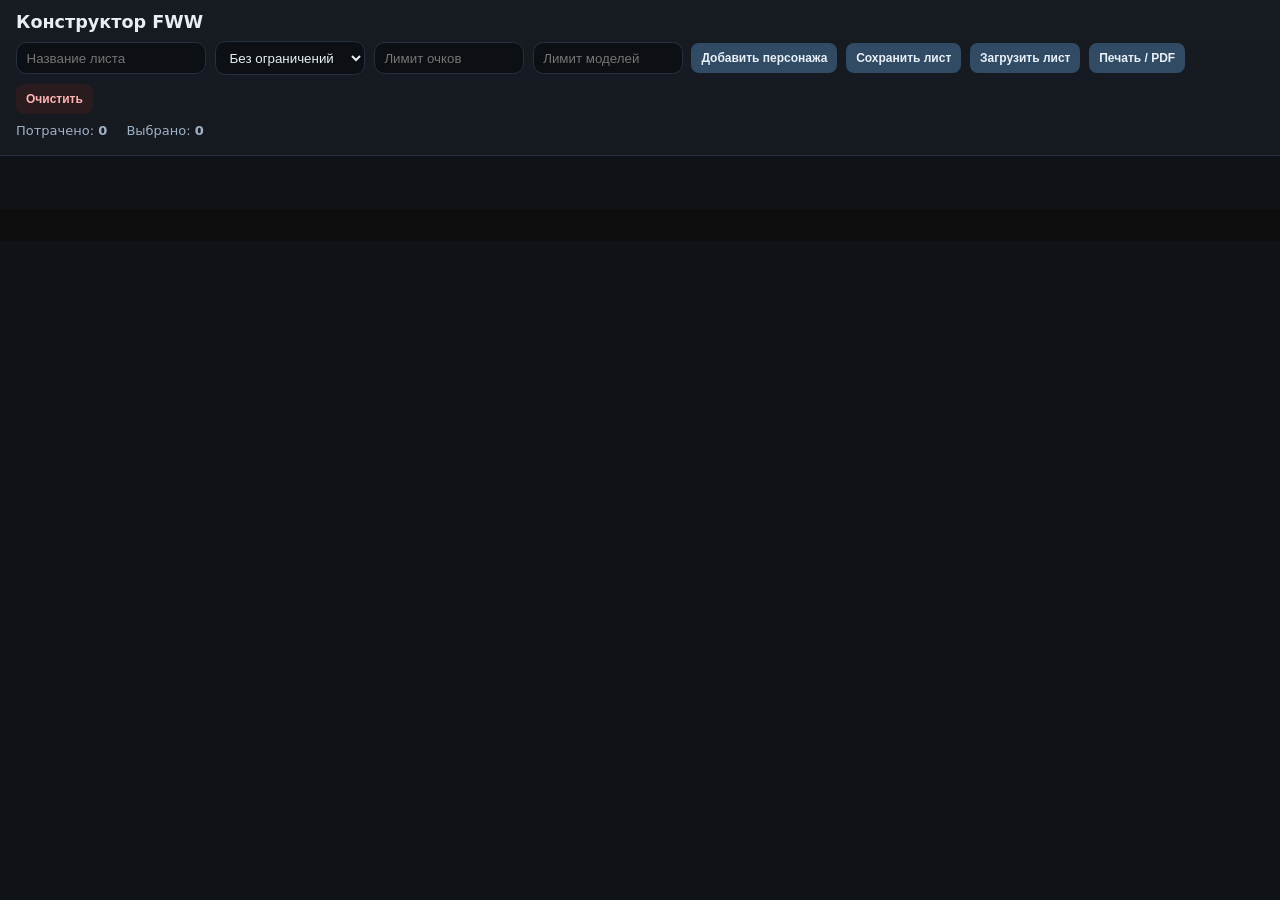
<file: index.html>
<!DOCTYPE html>
<html lang="ru">

<head>
  <meta charset="UTF-8">
  <meta name="viewport" content="width=device-width, initial-scale=1.0">
  <title>Конструктор FWW</title>
  <link rel="stylesheet" href="styles.css?v=1001">
  <link rel="stylesheet" href="board_ui/board.css">
  <link rel="stylesheet" href="board_ui/board_print.css" media="print">
  <link rel="stylesheet" href="print.css?v=1003" media="print">
</head>

<body>
  <div id="printSheet" class="print-sheet"></div>
  <header class="toolbar">
    <div class="brand">Конструктор FWW</div>
    <div class="controls">
      <input id="listName" class="input" placeholder="Название листа">
      <select id="factionSelect" class="input"></select>
      <input id="pointsLimit" class="input number" type="number" min="0" placeholder="Лимит очков">
      <input id="modelsLimit" class="input number" type="number" min="0" placeholder="Лимит моделей">
      <button id="addUnitBtn" class="btn">Добавить персонажа</button>
      <button id="saveBtn" class="btn">Сохранить лист</button>
      <input id="loadInput" type="file" accept="application/json" style="display:none">
      <button id="loadBtn" class="btn">Загрузить лист</button>
      <button id="printBtn" class="btn">Печать / PDF</button>
      <button id="clearBtn" class="btn danger">Очистить</button>
    </div>
    <div class="stats">
      <span>Потрачено: <b id="spent">0</b></span>
      <span>Выбрано: <b id="unitCount">0</b></span>
    </div>
  </header>

  <section id="roster" class="roster" aria-label="Список отряда"></section>

  <section id="board" class="board" aria-label="Растер карт"></section>

  <div id="modalRoot" class="modal hidden">
    <div class="backdrop"></div>
    <div class="panel" role="dialog" aria-modal="true" aria-labelledby="modalTitle">
      <div class="panel-header">
        <div id="modalTitle" class="title"></div>
        <button id="modalClose" class="icon">✕</button>
      </div>
      <div class="panel-content">
        <div id="filters" class="filters"></div>
        <div id="pickerList" class="grid"></div>
      </div>
    </div>
  </div>

  <template id="rosterUnitTemplate">
    <section class="roster-unit">
      <header class="roster-unit__header">
        <div class="roster-unit__summary">
          <img class="roster-unit__image" alt="">
          <div class="roster-unit__meta">
            <div class="roster-unit__name"></div>
            <div class="roster-unit__cost"></div>
          </div>
        </div>
        <div class="roster-unit__actions">
          <button data-act="addItem" class="btn small">+ карта</button>
          <button data-act="dup" class="btn small">x2</button>
          <button data-act="remove" class="btn small danger">Удалить</button>
        </div>
      </header>
      <div class="roster-unit__grid roster-grid roster-grid--live"></div>
      <footer class="roster-unit__footer">
        <span>Очки персонажа: <b class="subtotalPoints">0</b></span>
        <span>Карты: <b class="itemsCount">0</b></span>
      </footer>
    </section>
  </template>

  <script src="app.js?v=1006"></script>
  <script src="board_ui/board.js"></script>
  <script>
    document.addEventListener('DOMContentLoaded', () => {
      const mount = document.getElementById('board');
      if (mount && window.BoardUI) {
        BoardUI.mount(mount);
      }
    });
  </script>
</body>

</html>
</file>
<file: styles.css>
:root {
  --bg: #0f1216;
  --panel: #171b22;
  --text: #e9eef5;
  --muted: #9fb2c5;
  --accent: #3a86ff;
  --danger: #ff5d5d;
  --chip: #1f2630;
  --border: #273040;
  --card-gap: 1.1rem;
  --roster-card-gap: 16px;
  --roster-mod-gap: 12px;
  --roster-card-min: 320px;
  --card-radius: 16px;
}

@media (max-width: 1280px) {
  :root {
    --card-gap: 0.85rem;
  }
}

* {
  box-sizing: border-box;
}

html,
body {
  height: 100%;
}

body {
  margin: 0;
  background: var(--bg);
  color: var(--text);
  font: 14px/1.45 "Inter", system-ui, -apple-system, Segoe UI, Roboto, "DejaVu Sans", Arial;
}

a {
  color: inherit;
}

.print-sheet {
  display: none;
}

.hidden {
  display: none !important;
}

/* Toolbar */
.toolbar {
  position: sticky;
  top: 0;
  z-index: 60;
  background: linear-gradient(180deg, var(--panel), rgba(23, 27, 34, .9));
  backdrop-filter: saturate(1.25) blur(7px);
  border-bottom: 1px solid var(--border);
  padding: .65rem 1rem 0.85rem;
}

.brand {
  font-weight: 700;
  font-size: 1.1rem;
  margin-bottom: .35rem;
}

.controls {
  display: flex;
  flex-wrap: wrap;
  gap: .55rem;
  align-items: center;
}

.input {
  background: #0c0f13;
  border: 1px solid var(--border);
  color: var(--text);
  padding: .45rem .6rem;
  border-radius: .65rem;
  min-width: 150px;
}

.input.number {
  max-width: 150px;
}

.input.compact {
  min-width: 210px;
}

.btn {
  background: var(--chip);
  border: 1px solid var(--border);
  color: var(--text);
  padding: .45rem .75rem;
  border-radius: .65rem;
  cursor: pointer;
  transition: border-color .15s, box-shadow .15s, transform .15s;
}

.btn:hover {
  border-color: #3a86ff55;
  box-shadow: 0 0 0 2px #3a86ff22;
  transform: translateY(-1px);
}

.btn.small {
  padding: .32rem .55rem;
  font-size: 13px;
  border-radius: .55rem;
}

.btn.tiny {
  padding: .2rem .45rem;
  font-size: 12px;
  border-radius: .5rem;
}

.btn.icon {
  display: inline-flex;
  align-items: center;
  gap: .3rem;
}

.btn.danger {
  background: #2a1b1f;
  border-color: #563a40;
  color: #ffb3b3;
}

.btn.secondary {
  background: #1c2330;
  border-color: #2b3648;
  color: #9fb2c5;
}

.stats {
  margin-top: .55rem;
  display: flex;
  flex-wrap: wrap;
  gap: 1.2rem;
  color: var(--muted);
  font-size: 13px;
}

/* Roster */
.roster {
  display: flex;
  flex-direction: column;
  gap: 1.35rem;
  padding: 1.35rem 1.2rem 2rem;
}

.roster-unit {
  background: var(--panel);
  border: 1px solid var(--border);
  border-radius: 18px;
  box-shadow: 0 12px 24px rgba(6, 8, 12, .28);
  padding: 1.1rem 1.2rem 1.2rem;
  display: flex;
  flex-direction: column;
  gap: 1.1rem;
}

.roster-unit__header {
  display: flex;
  flex-wrap: wrap;
  gap: 1rem;
  justify-content: space-between;
  align-items: flex-start;
}

.roster-unit__summary {
  display: flex;
  gap: .85rem;
  align-items: center;
}

/* маленькая карта в шапке юнита */
.roster-unit__image {
  display: none;
}

@media (max-width: 1100px) {
  .roster-unit__image {
    width: 100px;
  }
}

.roster-unit__meta {
  display: flex;
  flex-direction: column;
  gap: .35rem;
}

.roster-unit__name {
  font-weight: 700;
  font-size: 1.15rem;
}

.roster-unit__cost {
  color: var(--muted);
  font-size: 13px;
}

.roster-unit__actions {
  display: flex;
  flex-wrap: wrap;
  gap: .45rem;
}

.roster-unit__footer {
  display: flex;
  justify-content: flex-end;
  gap: 1.2rem;
  color: var(--muted);
  font-size: 13px;
}

.roster-grid {
  display: flex;
  flex-wrap: wrap;
  gap: var(--roster-card-gap);
  align-content: flex-start;
  /* Важно: НЕ растягиваем карточки по высоте строки.
     Иначе при наличии высокой карточки (например, с модом) появляются "красные" пустые области как на скрине. */
  align-items: flex-start;
}

.roster-grid--live {
  margin-top: .2rem;
}

.roster-card {
  position: relative;
  background: var(--chip);
  border: 1px solid var(--border);
  border-radius: var(--card-radius);
  padding: .55rem .65rem .75rem;
  display: flex;
  flex-direction: column;
  gap: .45rem;
  min-width: 0;
  transition: border-color .2s, box-shadow .2s;
  box-sizing: border-box;
}

.roster-grid>.roster-card {
  flex: 0 0 auto;
  width: auto;
  max-width: 100%;
}

/* Strict width for Portrait cards */
.roster-card.is-portrait,
.roster-card.is-portrait-card {
  width: 240px;
}

.roster-card.card--unit.is-portrait {
  /* Персонаж чуть крупнее, чтобы не теряться на фоне карт оружия */
  width: 340px;
}

/* Strict width for Landscape cards */
.roster-card.is-landscape,
.roster-card.is-landscape-card {
  width: 340px;
}

.roster-card--unit,
.roster-card--item,
.roster-card--power {
  display: flex;
  flex-direction: column;
  gap: 0.65rem;
  min-width: 0;
}

.roster-card--power {
  grid-column: auto;
}

.roster-card--drag {
  box-shadow: 0 0 0 2px #3a86ff55 inset;
}

.roster-card--drop {
  box-shadow: 0 0 0 2px #3a86ff99 inset;
}

.roster-card__drag-handle {
  position: absolute;
  top: .6rem;
  right: .6rem;
  width: 26px;
  height: 26px;
  border-radius: 50%;
  border: 1px solid rgba(255, 255, 255, .12);
  background: rgba(8, 12, 18, .65);
  color: rgba(233, 238, 245, .65);
  display: flex;
  align-items: center;
  justify-content: center;
  font-size: 16px;
  cursor: grab;
  user-select: none;
  z-index: 2;
}

.roster-card--unit .roster-card__drag-handle,
.roster-card--power .roster-card__drag-handle {
  display: none;
}

/* Image container resets */
.roster-card__image-thumb {
  width: 100%;
  border-radius: 12px;
  overflow: hidden;
  border: 1px solid var(--border);
  background: #0d131a;
}

/* Strict Aspect Ratios based on orientation class */
.roster-card.is-portrait .roster-card__image-thumb,
.roster-card.is-portrait-card .roster-card__image-thumb {
  aspect-ratio: 63 / 88;
}

.roster-card.is-landscape .roster-card__image-thumb,
.roster-card.is-landscape-card .roster-card__image-thumb {
  aspect-ratio: 3 / 2;
}

.roster-card__image {
  width: 100%;
  height: 100%;
  object-fit: contain;
  display: block;
}

.img--rotated {
  transform: rotate(-90deg) scale(1.55);
}

/* Cleanup old class */

.roster-card__title {
  font-weight: 600;
  font-size: 16px;
}

.roster-card__title {
  text-align: center;
  font-weight: 700;
  margin-bottom: .25rem;
}

.roster-card__meta {
  color: var(--muted);
  font-size: 13px;
  display: block;
  line-height: 1.55;
  white-space: normal;
  word-break: normal;
  overflow-wrap: anywhere;
  text-align: center;
}

.roster-card__badges {
  display: flex;
  gap: .4rem;
  align-items: center;
  flex-wrap: wrap;
}

.roster-card__badge {
  display: inline-flex;
  align-items: center;
  gap: .25rem;
  padding: .2rem .45rem;
  border-radius: 999px;
  background: #101621;
  border: 1px solid var(--border);
  font-size: 11px;
  color: #d9e6f8;
}

.roster-card__actions {
  display: flex;
  gap: .4rem;
  flex-wrap: wrap;
  align-items: center;
  justify-content: flex-start;
  width: 100%;
}

.roster-card__actions .btn {
  flex: 0 1 150px;
  justify-content: center;
  text-align: center;
}

.roster-card__actions .btn.tiny {
  flex: 0 1 120px;
}

/* Reset grid areas since we use flex column now */
.roster-card--unit .roster-card__image,
.roster-card--item .roster-card__image,
.roster-card--power .roster-card__image {
  grid-area: auto;
}

@media (max-width: 720px) {
  .roster-card--unit {
    grid-template-columns: 1fr;
    grid-template-areas:
      "image"
      "body"
      "actions";
  }

  .roster-card--item,
  .roster-card--power {
    grid-template-columns: 1fr;
    grid-template-areas:
      "image"
      "body"
      "actions"
      "mods";
    min-width: 0;
  }

  .roster-card--item .roster-card__image,
  .roster-card--power .roster-card__image {
    height: auto;
    min-height: 0;
  }
}

.roster-card__mods {
  display: grid;
  gap: var(--roster-mod-gap);
  width: 100%;
}

@media (max-width: 640px) {
  .roster-grid>.roster-card {
    flex-basis: 100%;
  }
}

.roster-card__mod-card {
  background: transparent;
  border: none;
  padding: .5rem 0 0;
  display: flex;
  flex-direction: column;
  gap: .55rem;
}

.roster-card__mod-card .mod-actions {
  display: flex;
  gap: .45rem;
  flex-wrap: wrap;
}

.roster-card__mod-title {
  font-weight: 600;
  font-size: 15px;
}

.roster-card__mod-meta {
  color: var(--muted);
  font-size: 13px;
  line-height: 1.5;
  white-space: nowrap;
}

.roster-card__mod-image {
  width: 100%;
  aspect-ratio: 3/4;
  object-fit: contain;
  background: var(--panel);
  border-radius: 10px;
  border: 1px solid var(--border);
  cursor: pointer;
  display: block;
}

.roster-card__empty-mod {
  font-size: 13px;
  color: var(--muted);
  padding: .65rem;
  border: 1px dashed #2d394d;
  border-radius: 12px;
  text-align: center;
}

/* Modal / picker */
.modal {
  position: fixed;
  inset: 0;
  display: grid;
  place-items: center;
  z-index: 120;
}

.modal.hidden {
  display: none;
}

.modal .backdrop {
  position: absolute;
  inset: 0;
  background: rgba(0, 0, 0, .6);
}

.modal .panel {
  position: relative;
  background: var(--panel);
  border: 1px solid var(--border);
  border-radius: 18px;
  max-width: min(1280px, 96vw);
  width: 96vw;
  max-height: 92vh;
  display: flex;
  flex-direction: column;
  overflow: hidden;
  box-shadow: 0 24px 48px rgba(2, 4, 8, .65);
}

.panel-content {
  flex: 1;
  min-height: 0;
  display: flex;
  flex-direction: column;
  overflow: auto;
}

.panel-content .grid {
  flex: 1;
}

.panel-header {
  display: flex;
  justify-content: space-between;
  align-items: center;
  padding: .85rem 1.15rem;
  border-bottom: 1px solid var(--border);
}

.title {
  font-weight: 700;
  font-size: 1.05rem;
}

.icon {
  background: transparent;
  border: 1px solid var(--border);
  color: var(--text);
  border-radius: .65rem;
  padding: .3rem .55rem;
  cursor: pointer;
}

.filters {
  position: sticky;
  top: 0;
  display: flex;
  flex-direction: column;
  gap: .4rem;
  padding: .65rem 1.1rem;
  background: var(--panel);
  border-bottom: 1px solid var(--border);
  z-index: 10;
  flex: 0 0 auto;
}

.filter-row {
  display: flex;
  flex-wrap: wrap;
  gap: .45rem;
}

.filter-row.sub {
  border-top: 1px solid var(--border);
  padding-top: .45rem;
  margin-top: .25rem;
}

.filter {
  padding: .32rem .65rem;
  border: 1px solid var(--border);
  border-radius: 999px;
  background: #0c0f13;
  cursor: pointer;
  color: var(--text);
  font-size: 13px;
}

.filter.active {
  outline: 2px solid #3a86ff55;
}

.filter-toggle {
  display: flex;
  gap: .3rem;
  align-items: center;
  background: #0c0f13;
  border: 1px solid var(--border);
  border-radius: 999px;
  padding: .28rem .55rem;
  font-size: 13px;
  cursor: pointer;
  color: var(--text);
}

.filter-toggle[data-active="true"] {
  outline: 2px solid #3a86ff55;
}

.grid {
  padding: 1.2rem;
  display: grid;
  gap: 1rem;
  grid-template-columns: repeat(auto-fill, minmax(260px, 1fr));
}

.grid.picker-units {
  /* 4–6 карт в ряд (в зависимости от ширины экрана) */
  grid-template-columns: repeat(auto-fill, minmax(240px, 1fr));
  /* Не даём разъезжаться в 7–8 колонок на очень широких экранах */
  max-width: calc(6 * 240px + 5 * 1rem + 2.4rem);
  margin: 0 auto;
}

.grid.picker-items {
  /* 4–6 карт в ряд (в зависимости от ширины экрана) */
  grid-template-columns: repeat(auto-fill, minmax(240px, 1fr));
  /* Не даём разъезжаться в 7–8 колонок на очень широких экранах */
  max-width: calc(6 * 240px + 5 * 1rem + 2.4rem);
  margin: 0 auto;
}

.grid.picker-mods {
  /* 4–6 карт в ряд (в зависимости от ширины экрана) */
  grid-template-columns: repeat(auto-fill, minmax(240px, 1fr));
  /* Не даём разъезжаться в 7–8 колонок на очень широких экранах */
  max-width: calc(6 * 240px + 5 * 1rem + 2.4rem);
  margin: 0 auto;
}

.card {
  display: flex;
  flex-direction: column;
  gap: .65rem;
  background: var(--chip);
  border: 1px solid var(--border);
  border-radius: 16px;
  padding: .85rem;
}

.card .card-body {
  display: flex;
  flex-direction: column;
  gap: .3rem;
  flex: 1;
}

.card .title {
  font-weight: 700;
  font-size: 16px;
}

.card .meta {
  color: var(--muted);
  font-size: 12px;
}

.card .actions {
  display: flex;
  gap: .45rem;
}

.card .take {
  align-self: stretch;
  margin-top: auto;
}

.thumb {
  cursor: pointer;
}

.thumb-large {
  width: 100%;
  aspect-ratio: 3/4;
  object-fit: contain;
  border-radius: 12px;
  border: none;
  background: #fff;
}

.thumb-item {
  width: 100%;
  /* Даем картинке самой задавать высоту, чтобы карта была видна полностью */
  height: auto;
  object-fit: contain;
  border-radius: 12px;
  border: none;
  background: #fff;
}

.empty {
  border: 1px dashed var(--border);
  border-radius: 12px;
  padding: 1.5rem;
  text-align: center;
  color: var(--muted);
}

.badge {
  display: inline-flex;
  align-items: center;
  line-height: 1;
  border: 1px solid var(--border);
  border-radius: 8px;
  padding: .15rem .4rem;
  font-size: 11px;
  color: #ffd966;
  background: #3a2b15;
}

body.modal-open {
  overflow: hidden;
}

/* === Fallout Builder: переработка UI карточек выбора и ростера === */

/* Плавный ховер и лёгкий "подъём" для всех карточек */
.card,
.roster-card {
  transition: transform .12s ease, box-shadow .12s ease, border-color .12s ease;
}

.card:hover,
.roster-card:hover {
  transform: translateY(-2px);
  box-shadow: 0 10px 24px rgba(0, 0, 0, .35);
  border-color: var(--accent);
}

/* Готовим базу под верхнюю цветную полоску */
.card,
.roster-card {
  position: relative;
  overflow: hidden;
}

/* Верхняя цветная полоска как на бумажных картах */
.card::before,
.roster-card::before {
  content: "";
  position: absolute;
  left: 0;
  right: 0;
  top: 0;
  height: 6px;
  border-radius: 16px 16px 0 0;
  opacity: .85;
  pointer-events: none;
  background: linear-gradient(90deg,
      var(--accent),
      rgba(58, 134, 255, .6) 45%,
      rgba(58, 134, 255, 0) 100%);
}

/* Разные оттенки полоски для типов карточек */
.roster-card--unit::before,
.card.card-unit::before {
  background: linear-gradient(90deg, #2f7de0, rgba(47, 125, 224, 0) 70%);
}

.roster-card--item::before,
.card.card-item::before {
  background: linear-gradient(90deg, #e0b62f, rgba(224, 182, 47, 0) 70%);
}

.roster-card--power::before {
  background: linear-gradient(90deg, #2fe086, rgba(47, 224, 134, 0) 70%);
}

/* === Карточки в пикерах (выбор юнитов/предметов/модов) ====================== */

/* Структура: картинка сверху, текст посередине, панель действий снизу */
.card.card-unit,
.card.card-item {
  display: grid;
  grid-template-rows: minmax(120px, auto) 1fr auto;
  align-content: start;
  gap: .6rem;
}

/* Картинка карточки в пикере */
.card.card-unit .thumb,
.card.card-item .thumb {
  width: 100%;
  height: auto;
  max-height: none;
  object-fit: contain;
  background: #0d131a;
  border-radius: 12px;
  border: 1px solid var(--border);
}

/* Ландшафтные изображения в пикере */
.card.card-item.is-landscape-card .thumb {
  width: 100%;
  height: auto;
}

/* Текст внутри карточки выбора */
.card.card-unit .card-body,
.card.card-item .card-body {
  width: 100%;
}

/* Панель действий внизу карточки (Change / Remove / Preview) */
.card .actions {
  margin: 0;
  padding: .55rem .6rem;
  border-top: 1px dashed var(--border);
  background: linear-gradient(180deg, rgba(255, 255, 255, .03), rgba(0, 0, 0, .08));
  border-radius: 0 0 12px 12px;
  display: flex;
  flex-wrap: wrap;
  gap: .45rem;
}

.card .actions .btn {
  flex: 0 1 130px;
  justify-content: center;
  text-align: center;
}

/* Поменьше кнопки внутри action-bar */
.card .actions .btn.tiny,
.card .actions .btn.small {
  padding: .28rem .5rem;
  font-size: 12px;
  line-height: 1.2;
  border-radius: .5rem;
}

/* === Карточки в ростере (добавленные карты) ================================= */

/* Нижняя панель действий у ростер-карточек */
.roster-card__actions {
  width: 100%;
  margin-top: .3rem;
  padding-top: .6rem;
  border-top: 1px dashed var(--border);
  background: linear-gradient(180deg, rgba(255, 255, 255, .02), rgba(0, 0, 0, .05));
  border-radius: 0 0 var(--card-radius) var(--card-radius);
  border-radius: 0 0 var(--card-radius) var(--card-radius);
  display: flex;
  flex-wrap: nowrap;
  gap: .45rem;
  align-items: center;
  justify-content: center;
}

.roster-card__actions .btn {
  flex: 1;
  justify-content: center;
}

.roster-card__actions .btn.tiny,
.roster-card__actions .btn.small {
  padding: .28rem .5rem;
  font-size: 12px;
  line-height: 1.2;
  border-radius: .5rem;
}

/* === Моды под предметами ===================================================== */

/* Вложенные "малые карточки" модов */
.roster-card__mod-card,
.mod-card {
  position: relative;
  background: transparent;
  border: none;
  box-shadow: none;
  padding: 0;
  display: flex;
  flex-direction: column;
  overflow: visible;
}

/* Removed top bar for mods */
.roster-card__mod-card::before,
.mod-card::before {
  display: none;
}

.mod-card__content {
  display: flex;
  flex-direction: column;
  gap: .55rem;
  padding: .75rem .75rem 0;
  align-items: stretch;
}

.mod-card__media {
  display: flex;
  justify-content: center;
}

.roster-card__mod-image {
  width: 100%;
  /* Моды должны быть крупнее и без лишних рамок */
  max-width: 100%;
  height: auto;
  aspect-ratio: auto;
  object-fit: contain;
  background: transparent;
  border: none;
  border-radius: 12px;
  padding: 0;
  box-shadow: none;
  margin: 0;
  display: block;
  cursor: pointer;
}

.mod-card__body {
  display: flex;
  flex-direction: column;
  gap: .3rem;
  text-align: center;
  padding: 0 .45rem .25rem;
}

.roster-card__mod-title {
  font-weight: 700;
  letter-spacing: .15px;
  margin: 0;
  color: var(--text);
}

.roster-card__mod-meta {
  font-size: 12px;
  color: var(--muted);
  margin: 0;
  line-height: 1.35;
  white-space: normal;
}

/* Панель действий внутри карточки мода */
.roster-card__mod-card .mod-actions,
.mod-card__actions {
  margin-top: .35rem;
  padding: .6rem .75rem .75rem;
  border-top: 1px solid var(--border);
  background: var(--panel);
  display: grid;
  grid-template-columns: repeat(auto-fit, minmax(150px, 1fr));
  gap: .5rem;
}

.roster-card__mod-card .mod-actions .btn,
.mod-card__actions .btn {
  width: 100%;
  justify-content: center;
  padding: .55rem .75rem;
  font-size: 14px;
  font-weight: 700;
  border-radius: .65rem;
  background: var(--chip);
  border-color: var(--border);
  color: var(--text);
}

.roster-card__mod-card .mod-actions .btn.danger,
.mod-card__actions .btn.danger {
  background: #3a1a21;
  border-color: #5a2731;
}

.roster-card__mod-card .mod-actions .btn:hover,
.mod-card__actions .btn:hover {
  box-shadow: 0 0 0 2px rgba(47, 125, 224, .18);
  transform: translateY(-1px);
}

.roster-card__mod-card .mod-actions .btn.danger:hover,
.mod-card__actions .btn.danger:hover {
  box-shadow: 0 0 0 2px rgba(199, 57, 61, .2);
}

/* === Бейджи, уникальные карты и перетаскивание ============================== */

/* Бейджи (УНИКАЛЬНО, LOCKED и т.п.) — более "тэговый" вид */
.roster-card__badge {
  display: inline-flex;
  align-items: center;
  gap: .25rem;
  padding: .2rem .45rem;
  border-radius: 999px;
  border: 1px solid #58462b;
  background: #2d2418;
  color: #ffd977;
  font-size: 11px;
  text-transform: uppercase;
  letter-spacing: .35px;
}

/* Дополнительно подсвечиваем пометку "УНИКАЛЬНО" в заголовке */
.card[data-tag="unique"] .title::after {
  content: " • УНИКАЛЬНО";
  color: #ffd977;
  font-weight: 600;
  margin-left: .25rem;
}

/* При желании можно также использовать data-атрибут на title у ростер-карточек */
.roster-card__title[data-unique="1"]::after {
  content: " • УНИКАЛЬНО";
  color: #ffd977;
  font-weight: 600;
  margin-left: .25rem;
}

/* Ручка перетаскивания карточек и состояние drag/drop */
.roster-card__drag-handle {
  background: rgba(8, 12, 18, .75);
  border-radius: 999px;
  border: 1px solid rgba(255, 255, 255, .08);
  box-shadow: 0 2px 8px rgba(0, 0, 0, .35);
}

.roster-card--drag {
  box-shadow: 0 0 0 2px rgba(58, 134, 255, .8) inset;
}

.roster-card--drop {
  outline: 2px dashed var(--accent);
  outline-offset: 3px;
}

/* === Конец блока переработки UI карточек === */

/* === Cards: базовая корректность и внешний вид как у бумажных карт === */

/* Корневые карточки — не обрезать содержимое (чтобы моды не резало снизу) */
.card,
.roster-card {
  position: relative;
  overflow: visible;
}

/* Картинки карточек */
.card__thumb {
  width: 100%;
  display: block;
  border-radius: 12px;
  border: 1px solid var(--border);
  background: #0d131a;
  overflow: hidden;
}

/* показываем карту целиком, как на старом билдере */
.card__img {
  width: 100%;
  height: 100%;
  display: block;
  object-fit: contain;
  /* ← вместо cover */
}

/* === ЮНИТЫ В РОСТЕРЕ: карта должна подгонять размер рамки === */

/* Рамка у юнитов подстраивается по содержимому (без лишней высоты) */
.roster-card--unit .card__thumb {
  aspect-ratio: auto;
}

/* А картинка внутри просто максимально широкая,
   высота берётся автоматически из реального соотношения сторон карты */
.roster-card--unit .card__img {
  width: 100%;
  height: auto;
  object-fit: contain;
}

/* у предметов/модов горизонтальные карты, ближе к 3:2, а не 16:9 */
.card--item .card__thumb,
.card--mod .card__thumb {
  aspect-ratio: 3 / 2;
}

/* Базовые пропорции по типам карт (fallback) */

/* Юниты – вертикальные карты */
.card--unit .card__thumb {
  aspect-ratio: 63 / 88;
}

/* Предметы / моды / перки / силовая броня – горизонтальные */
.card--item .card__thumb,
.card--mod .card__thumb,
.card--perk .card__thumb,
.card--power .card__thumb {
  aspect-ratio: 3 / 2;
}

/* Если JS определил ориентацию, она имеет приоритет (для пикеров) */
.card.is-landscape .card__thumb {
  aspect-ratio: 16 / 9;
}

.card.is-portrait .card__thumb {
  aspect-ratio: 63 / 88;
}

/* Панель действий карточки (add/change/remove) */
.card__actions {
  margin: 0;
  padding: .55rem .6rem;
  border-top: 1px dashed var(--border);
  background: linear-gradient(180deg, rgba(255, 255, 255, .03), rgba(0, 0, 0, .08));
  border-radius: 0 0 12px 12px;
  display: flex;
  flex-wrap: wrap;
  gap: .45rem;
  align-items: center;
  justify-content: flex-start;
}

/* Кнопки в action-bar компактные, но читаемые */
.card__actions .btn,
.card__actions button {
  padding: .28rem .5rem;
  font-size: 12px;
  line-height: 1.2;
  border-radius: .5rem;
}

/* Панель действий в ростер-карточках выглядит так же */
.roster-card__actions {
  margin-top: .3rem;
  padding-top: .6rem;
  border-top: 1px dashed var(--border);
  background: linear-gradient(180deg, rgba(255, 255, 255, .02), rgba(0, 0, 0, .05));
  border-radius: 0 0 var(--card-radius, 16px) var(--card-radius, 16px);
  display: flex;
  flex-wrap: wrap;
  gap: .45rem;
}

/* === Визуал «как на скрине»: верхняя цветная полоска и hover === */

/* Верхняя цветная полоска на карточках */
.card::before,
.roster-card::before {
  content: "";
  position: absolute;
  left: 0;
  right: 0;
  top: 0;
  height: 6px;
  border-radius: 16px 16px 0 0;
  opacity: .85;
  pointer-events: none;
  background: linear-gradient(90deg, #2f7de0, rgba(47, 125, 224, 0) 70%);
}

/* Разные оттенки для типов карт (по желанию можно сменить) */
.card--item::before,
.roster-card.card--item::before {
  background: linear-gradient(90deg, #e0b62f, rgba(224, 182, 47, 0) 70%);
}

.card--power::before,
.roster-card.card--power::before {
  background: linear-gradient(90deg, #2fe086, rgba(47, 224, 134, 0) 70%);
}

/* Лёгкий hover-эффект, не ломающий тёмную тему */
.card,
.roster-card {
  transition: transform .12s ease, box-shadow .12s ease, border-color .12s ease;
}

.card:hover,
.roster-card:hover {
  transform: translateY(-2px);
  box-shadow: 0 10px 24px rgba(0, 0, 0, .35);
}

/* Немного усиливаем заголовки и мета-инфу */
.card .title,
.roster-card__title {
  font-weight: 700;
  font-size: 15.5px;
}

.card .meta,
.roster-card__meta {
  color: var(--muted);
  font-size: 13px;
  line-height: 1.45;
}

/* Бейдж "УНИКАЛЬНО" */
.card[data-tag="unique"] .title::after,
.roster-card__title[data-unique="1"]::after {
  content: " • УНИКАЛЬНО";
  color: #ffd977;
  font-weight: 600;
  margin-left: .25rem;
}

/* Состояние перетаскивания ростер-карточек */
.roster-card--drag {
  box-shadow: 0 0 0 2px rgba(58, 134, 255, .8) inset;
}

/* === Picker layout: полноразмерные карты без перекрытий === */
.card.card--picker {
  cursor: pointer;
  overflow: visible;
  padding: .7rem;
  display: flex;
  flex-direction: column;
  gap: .55rem;
}

.card.card--picker img.thumb,
.card.card--picker .thumb,
.card.card--picker .card__thumb {
  width: 100%;
  height: auto;
  display: block;
  object-fit: contain;
}

/* В пикере не фиксируем пропорции рамки — показываем карту по её реальному соотношению сторон */
.card.card--picker .card__thumb {
  aspect-ratio: auto;
}

.card.card--picker .card-body,
.card.card--picker .card__body {
  position: static;
  padding: 0;
  background: none;
  backdrop-filter: none;
}

.card.card--picker .title,
.card.card--picker .meta {
  text-align: center;
}

.card.card--picker .card__actions,
.card.card--picker .actions {
  position: static;
  padding: 0;
  background: none;
  border: none;
}

/*
  Раньше в пикере были оверлеи (которые загораживали карту).
  Теперь отображаем только карту + подпись (имя/стоимость).
*/
.card.card--picker .actions__hint {
  display: none;
}

/* === Roster orientation tweaks === */
.roster-card.is-landscape,
.roster-card.is-landscape-card {
  display: flex;
  flex-direction: column;
  align-items: flex-start;
}

.roster-card.is-landscape .roster-card__image.thumb,
.roster-card.is-landscape-card .roster-card__image.thumb {
  width: 100%;
  max-width: 100%;
  height: auto;
  max-height: var(--thumb-h);
}

.roster-card.is-landscape .roster-card__body,
.roster-card.is-landscape-card .roster-card__body {
  width: 100%;
  margin-top: 6px;
}

button.preview,
.btn.preview,
.card .preview {
  display: none !important;
}

/* РОСТЕР: обёртка вокруг изображения — это grid-area:image */
.roster-card--unit .roster-card__image-thumb,
.roster-card--item .roster-card__image-thumb,
.roster-card--power .roster-card__image-thumb {
  grid-area: image;
  align-self: start;
}

/* Для юнита убираем искусственный min-height, чтобы не было пустого прямоугольника под картой */
.roster-card--unit .roster-card__image {
  min-height: 0;
}

/* Вертикальное место под картинку силовой брони в списке */
.roster-card--power .card__thumb--portrait {
  flex: 0 0 220px;
  max-width: 220px;
  aspect-ratio: 63 / 88;
  overflow: hidden;
  border-radius: 6px;
}

/* Картинка полностью заполняет этот прямоугольник */
.roster-card--power .card__img--portrait {
  width: 100%;
  height: 100%;
  display: block;
  object-fit: contain;
}

/* Контейнер всей карточки выравниваем как и раньше */
.roster-card.roster-card--power.card--power.roster-card--item {
  display: flex;
  align-items: flex-start;
  gap: 16px;
}

/* === Print Styles === */
/* === Redesign for Power Armor / Vertical Cards === */

.icon-nuka {
  display: inline-block;
  width: 14px;
  height: 14px;
  background: #d00;
  border-radius: 50%;
  border: 1px dashed rgba(255, 255, 255, 0.8);
  vertical-align: middle;
  margin-left: 6px;
  box-shadow: 0 0 0 1px #a00;
  position: relative;
  top: -1px;
}

.icon-nuka::after {
  content: "";
  position: absolute;
  inset: 2px;
  border-radius: 50%;
  background: rgba(255, 255, 255, 0.15);
}

.roster-card--power .roster-card__actions,
.roster-card--item[data-vertical="true"] .roster-card__actions {
  flex-direction: row !important;
  flex-wrap: nowrap !important;
  gap: 8px !important;
  padding: 0.5rem !important;
}

.roster-card--power .btn,
.roster-card--item[data-vertical="true"] .btn {
  flex: 1 !important;
  border-radius: 6px !important;
  font-weight: 600 !important;
}

.btn.btn-mod {
  background: #0d6efd !important;
  /* Bootstrap Primary Blue */
  color: white !important;
  border: none !important;
}

.btn.btn-mod:hover {
  background: #0b5ed7 !important;
}

/* =====================================================
   Fixes from screenshot (layout / compactness)
   ===================================================== */

/* Убираем дублирующее имя персонажа в левом верхнем углу блока юнита:
   название уже есть под карточкой персонажа. */
.roster-unit__name {
  display: none;
}

/* Единая нижняя строка: стоимость + кнопки (как в жёлтом квадрате на скрине) */
.roster-card__footer {
  margin-top: auto;
  display: flex;
  align-items: center;
  justify-content: space-between;
  gap: .45rem;
  padding-top: .55rem;
  border-top: 1px dashed var(--border);
}

/* Стоимость слева, без переноса */
.roster-card__cost {
  color: var(--muted);
  font-size: 13px;
  line-height: 1.2;
  text-align: left;
  white-space: nowrap;
}

/* Кнопки справа, в одну строку */
.roster-card__footer .roster-card__buttons {
  display: flex;
  flex-wrap: nowrap;
  align-items: center;
  justify-content: flex-end;
  gap: .45rem;
  padding: 0 !important; /* перебиваем старые правила для __actions */
  width: auto;
}

.roster-card__footer .roster-card__buttons .btn {
  flex: 0 0 auto !important;
  min-width: 0;
}

/* Небольшое поджатие высоты карточки (чтобы помещалось 2-3 ряда) */
.roster-card {
  padding-bottom: .55rem;
}
</file>
<file: board_ui/board.css>
.board {
  display: flex;
  align-items: flex-start;
  gap: 16px;
  padding: 16px;
  overflow-x: auto;
  overflow-y: hidden;
  background: #0e0e0e;
}

.board__stack {
  flex: 0 0 260px;
  display: flex;
  flex-direction: column;
  gap: 12px;
  padding: 12px;
  background: #1a1a1f;
  border: 1px solid #2c2c33;
  border-radius: 10px;
  box-shadow: 0 8px 20px rgba(0, 0, 0, 0.45);
}

.stack__head {
  display: flex;
  align-items: center;
  justify-content: space-between;
  gap: 8px;
  color: #dfe6f0;
  font-weight: 600;
  text-transform: capitalize;
}

.stack__tag {
  display: inline-flex;
  align-items: center;
  justify-content: center;
  padding: 4px 8px;
  border-radius: 20px;
  background: #2e3b4a;
  color: #c6d4e2;
  font-size: 12px;
  letter-spacing: 0.02em;
}

.card {
  position: relative;
  width: 100%;
  background: #0f1116;
  border-radius: 14px;
  border: 1px solid #2c2c33;
  overflow: hidden;
  display: flex;
  flex-direction: column;
  gap: 10px;
  padding: 10px;
  color: #dfe6f0;
  box-shadow: 0 12px 30px rgba(0, 0, 0, 0.4);
}


/* Карточки превью: два формата — вертикальный и горизонтальный */
.card-preview {
  position: relative;
  width: 100%;
  overflow: hidden;
}

.card__frame {
  display: grid;
  place-items: center;
  padding: 8px;
  background: radial-gradient(circle at 20% 20%, #1c2330, #0f121a 55%);
  border: 1px solid #2f3745;
  border-radius: 12px;
  box-shadow: inset 0 0 0 1px rgba(255, 255, 255, 0.04);
}

.card-preview--portrait {
  aspect-ratio: 63 / 88;
}

.card-preview--landscape {
  aspect-ratio: 88 / 63;
}


.card-preview img {
  position: absolute;
  inset: 0;
  width: 100%;
  height: 100%;
  object-fit: contain;          /* показываем целиком, без обрезки */
}

.card__img {
  border-radius: 10px;
  object-position: center;
}

.card__title {
  margin: 0;
  font-size: 16px;
  font-weight: 700;
  line-height: 1.2;
}

.card__toolbar {
  display: flex;
  gap: 8px;
  margin-top: auto;
}

.btn {
  appearance: none;
  border: none;
  border-radius: 8px;
  padding: 8px 10px;
  background: #304b63;
  color: #e8f0f8;
  font-weight: 600;
  font-size: 12px;
  cursor: pointer;
  transition: background 0.15s ease, transform 0.15s ease;
}

.btn:hover {
  background: #3b5c7a;
}

.btn:active {
  transform: translateY(1px);
}

.btn--danger {
  background: #5a2430;
}

.btn--danger:hover {
  background: #762e3d;
}

.stack__children {
  display: grid;
  grid-template-columns: repeat(auto-fill, minmax(140px, 1fr));
  gap: 8px;
}

.mod-chip {
  display: flex;
  flex-direction: column;
  gap: 6px;
  padding: 10px;
  background: #13161c;
  border: 1px dashed #2f3a4a;
  border-radius: 10px;
  color: #dfe6f0;
}

.mod-chip__title {
  font-weight: 600;
  font-size: 14px;
}

.mod-chip__actions {
  display: flex;
  gap: 6px;
  flex-wrap: wrap;
}

.board::-webkit-scrollbar {
  height: 10px;
}

.board::-webkit-scrollbar-track {
  background: #0f0f13;
  border-radius: 999px;
}

.board::-webkit-scrollbar-thumb {
  background: #3a4656;
  border-radius: 999px;
  border: 2px solid #0f0f13;
}

.board::-webkit-scrollbar-thumb:hover {
  background: #4b5a70;
}

/* Исправление для силовой брони: делаем её вертикальной */
.card--power-armor .card__frame {
  aspect-ratio: 63 / 88 !important; /* Стандартная вертикальная пропорция */
}

/* Гарантируем, что картинка внутри будет видна полностью */
.card--power-armor .card__img {
  width: 100%;
  height: 100%;
  object-fit: contain; /* Вписать картинку целиком */
  transform: none !important;
}

/* Исправление для Химии, Алкоголя и Модификаций, если JS не сработает сразу */
.card[data-type="chem"] .card__frame,
.card[data-type="alcohol"] .card__frame,
.card[data-type="mod"] .card__frame {
    aspect-ratio: 63 / 88 !important;
}

@media print {
  @page {
    size: A4;
    margin: 10mm;
  }

  .btn,
  .card__toolbar {
    display: none !important;
  }

  .board {
    overflow: visible;
    padding: 0;
    gap: 12px;
  }

  .board__stack {
    page-break-inside: avoid;
    break-inside: avoid;
    box-shadow: none;
    border: 1px solid #999;
    background: #fff;
    color: #000;
  }

}
</file>
<file: board_ui/board_print.css>
@media print {
  @page {
    size: A4;
    margin: 10mm;
  }

  .btn,
  .card__toolbar,
  header,
  footer,
  .toolbar {
    display: none !important;
  }

  .card--power-armor .card__frame {
    aspect-ratio: 63 / 88 !important;
  }

  .card--power-armor .card__img {
    transform: rotate(90deg);
    transform-origin: center;
    width: auto;
    height: auto;
    max-width: 100%;
    max-height: 100%;
  }

  .board__stack {
    page-break-inside: avoid;
    break-inside: avoid;
  }
}
</file>
<file: print.css>
:root {
  /* Print layout gaps (set to 0 to remove separators between cards) */
  --pdf-gap: 0mm;
  --pdf-gap-large: 0mm;
}

@media print {

  /* Paper settings */
  @page {
    size: A4 landscape;
    margin: 10mm;
  }

  html,
  body {
    margin: 0 !important;
    padding: 0 !important;
    background: #fff !important;
    color: #000 !important;
  }

  /*
    IMPORTANT:
    Using visibility:hidden keeps elements in the layout and creates blank pages.
    For printing we must remove the whole UI from the flow.
  */
  body>*:not(.print-sheet) {
    display: none !important;
  }

  .print-sheet {
    display: block !important;
    position: relative;
    width: 100%;
    margin: 0;
    padding: 0;
  }

  /* One long sheet that the browser paginates */
  .sheet {
    margin: 0;
  }

  /* Card container */
  .pdf-grid {
    display: flex;
    flex-wrap: wrap;
    align-items: flex-start;
    gap: var(--pdf-gap);
  }

  /* Default to "small" layout (5 columns) unless overridden by class */
  .sheet--small .pdf-card,
  .sheet:not(.sheet--large) .pdf-card {
    flex: 0 0 calc((100% - (var(--pdf-gap) * 4)) / 5);
  }

  /* Large layout (3 columns) */
  .sheet--large .pdf-grid {
    gap: var(--pdf-gap-large);
  }

  .sheet--large .pdf-card {
    flex: 0 0 calc((100% - (var(--pdf-gap-large) * 2)) / 3);
  }

  /* Optional: a card that should span 2 columns (wide landscape cards) */
  .sheet--small .pdf-card.span-2 {
    flex-basis: calc(((100% - (var(--pdf-gap) * 4)) / 5) * 2 + var(--pdf-gap));
  }

  .sheet--large .pdf-card.span-2 {
    flex-basis: calc(((100% - (var(--pdf-gap-large) * 2)) / 3) * 2 + var(--pdf-gap-large));
  }

  .pdf-card {
    display: flex;
    flex-direction: column;
    align-items: stretch;
    justify-content: flex-start;
    break-inside: avoid;
    page-break-inside: avoid;
    padding: 0;
    margin: 0;
    overflow: hidden;
  }

  .pdf-card img {
    width: 100%;
    height: auto;
    object-fit: contain;
    display: block;
  }

  .pdf-card__mod {
    margin-top: 0;
    display: flex;
    flex-direction: column;
    gap: 0;
  }

  .pdf-card__mod img {
    width: 100%;
    height: auto;
    display: block;
  }

  /* Never use the rotated+scaled live UI style in print */
  .img--rotated {
    transform: none !important;
  }

  * {
    -webkit-print-color-adjust: exact;
    print-color-adjust: exact;
  }

  .print-unit-block {
    display: block;
    width: 100%;
    margin-bottom: 2mm;
    break-inside: avoid;
    page-break-inside: avoid;
  }
}
</file>
